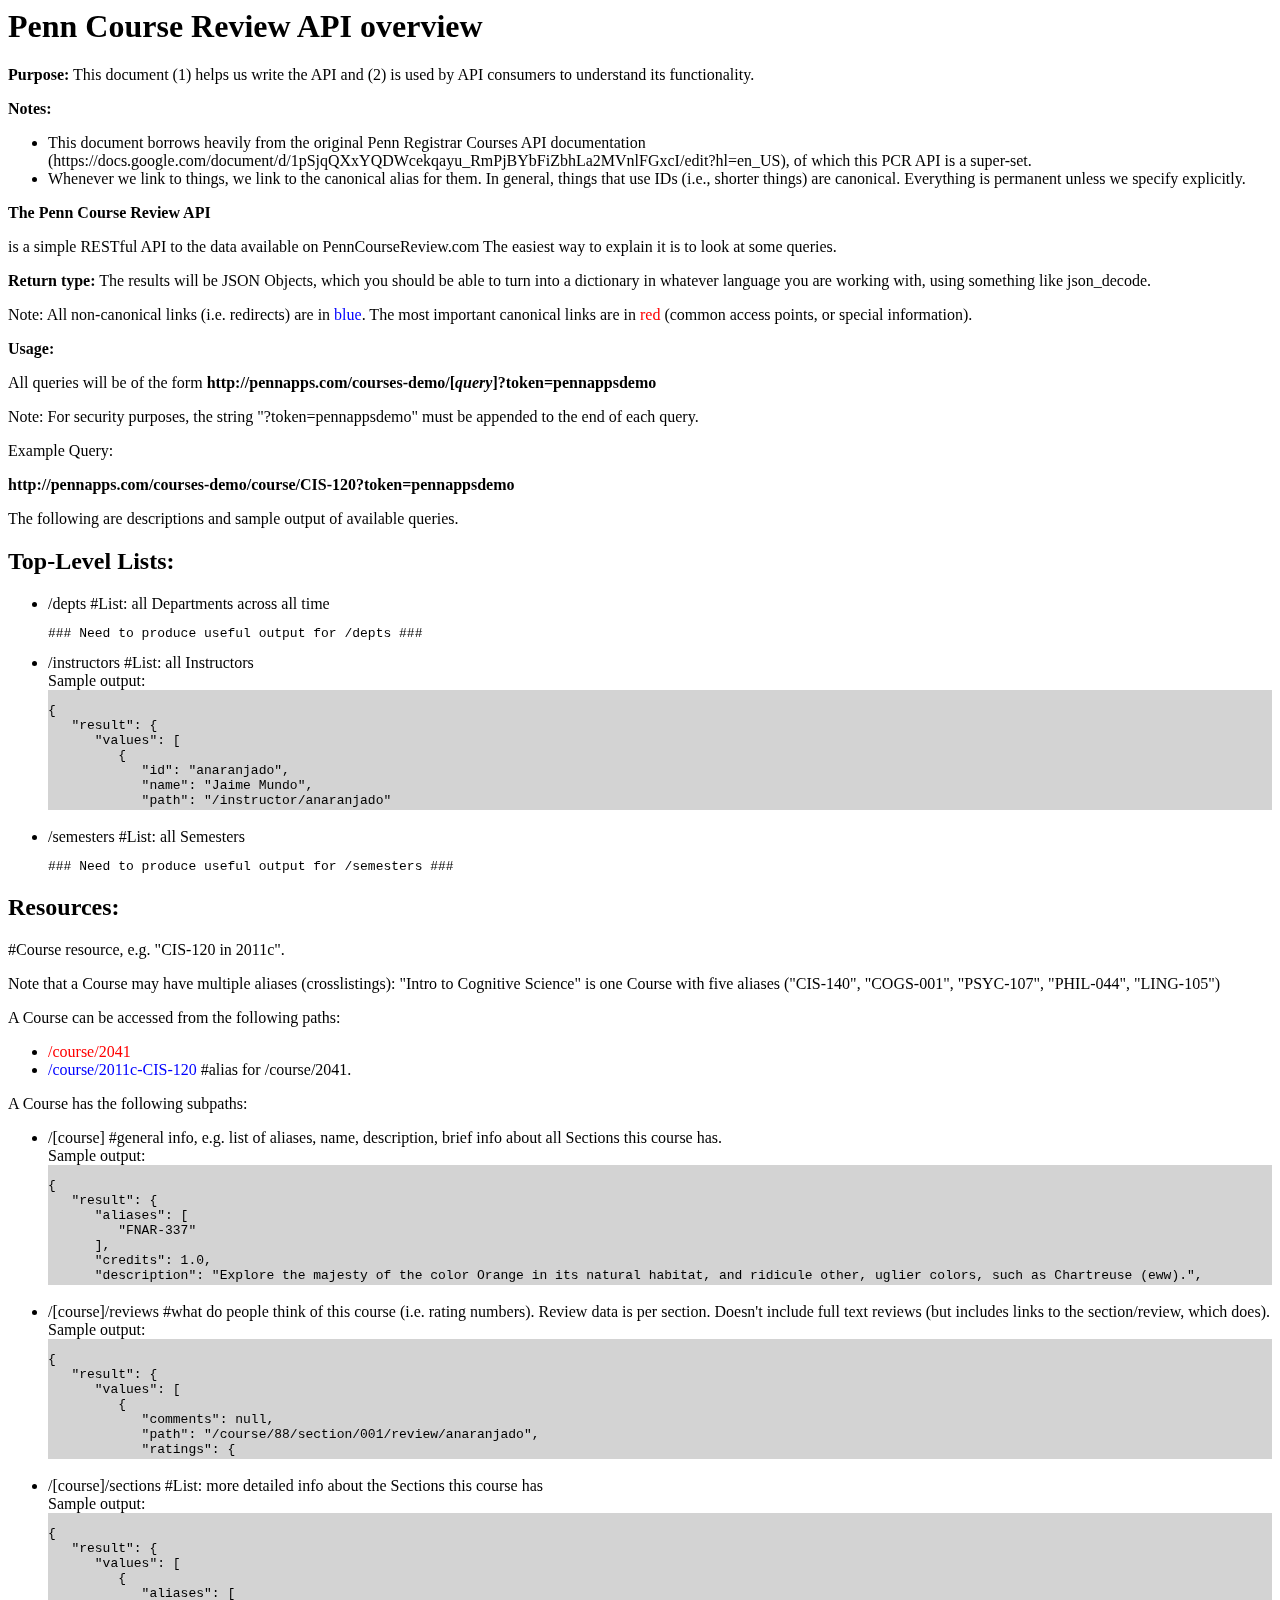
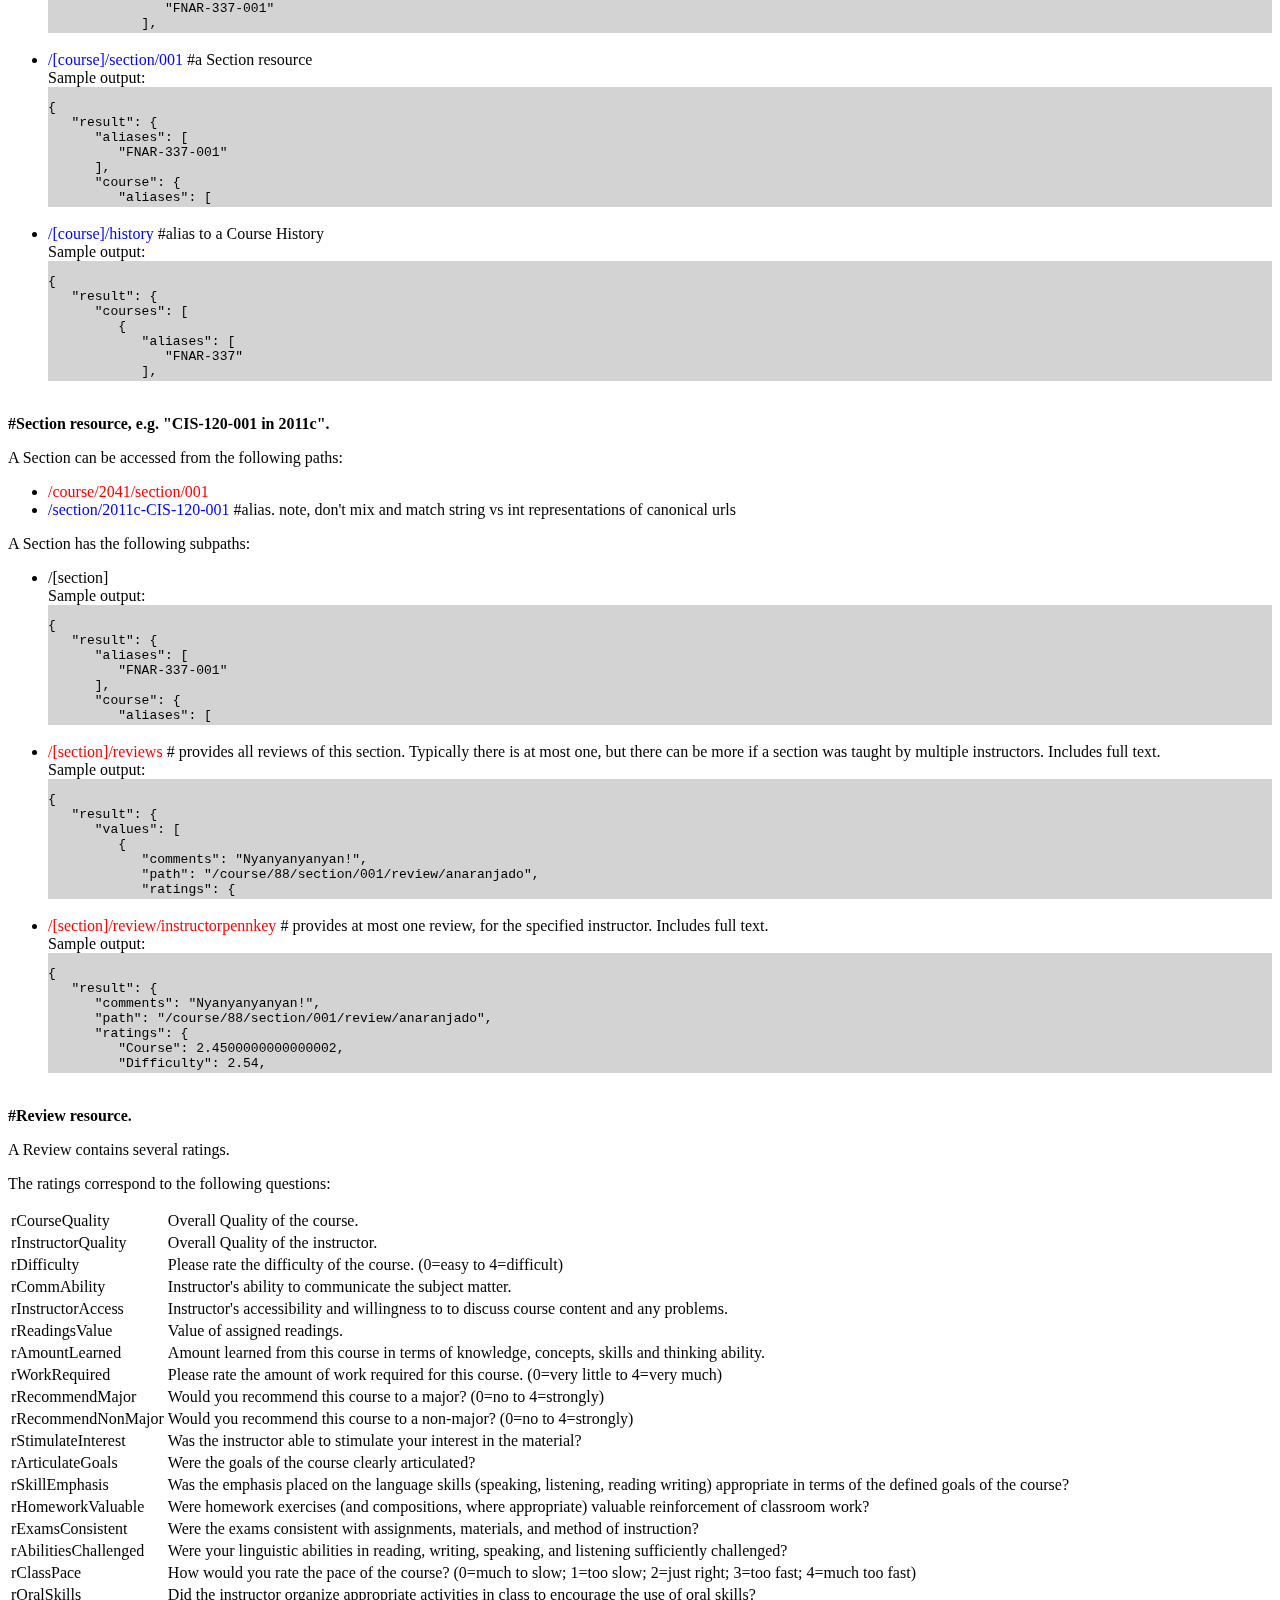
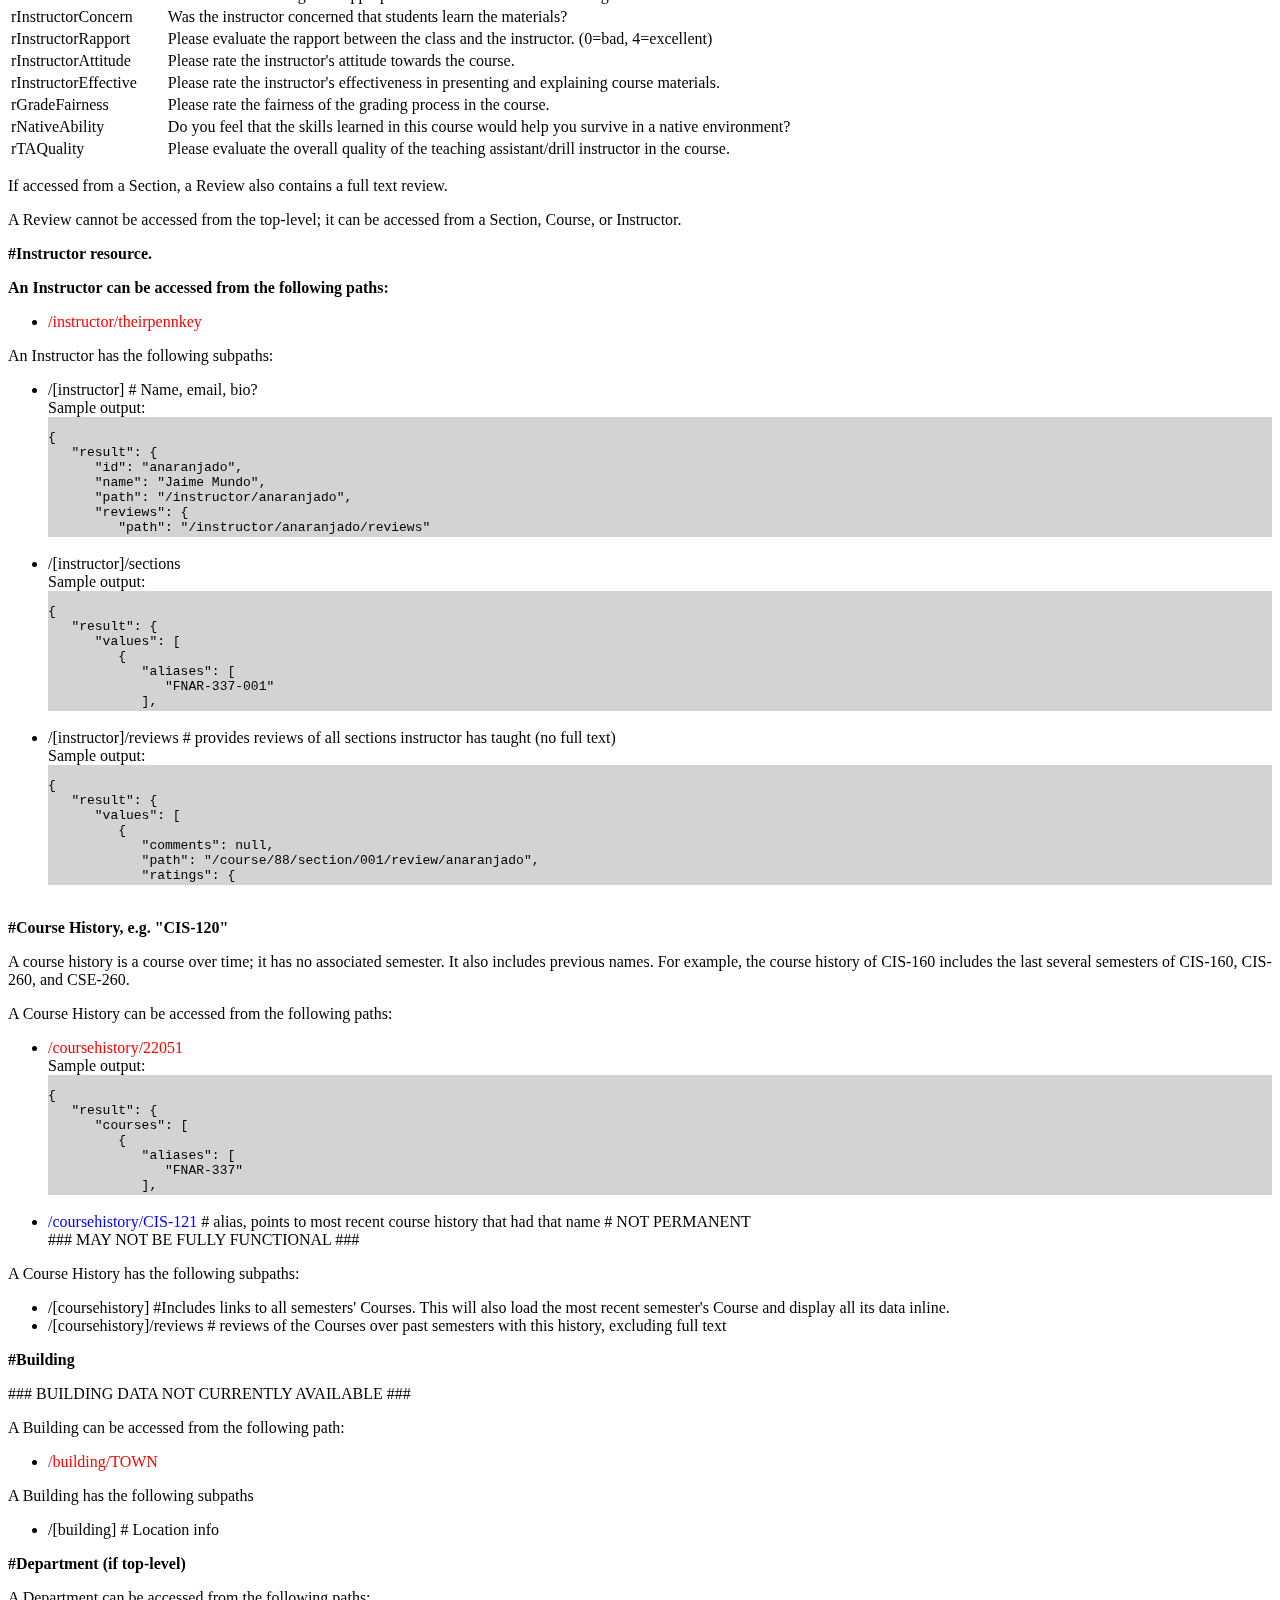
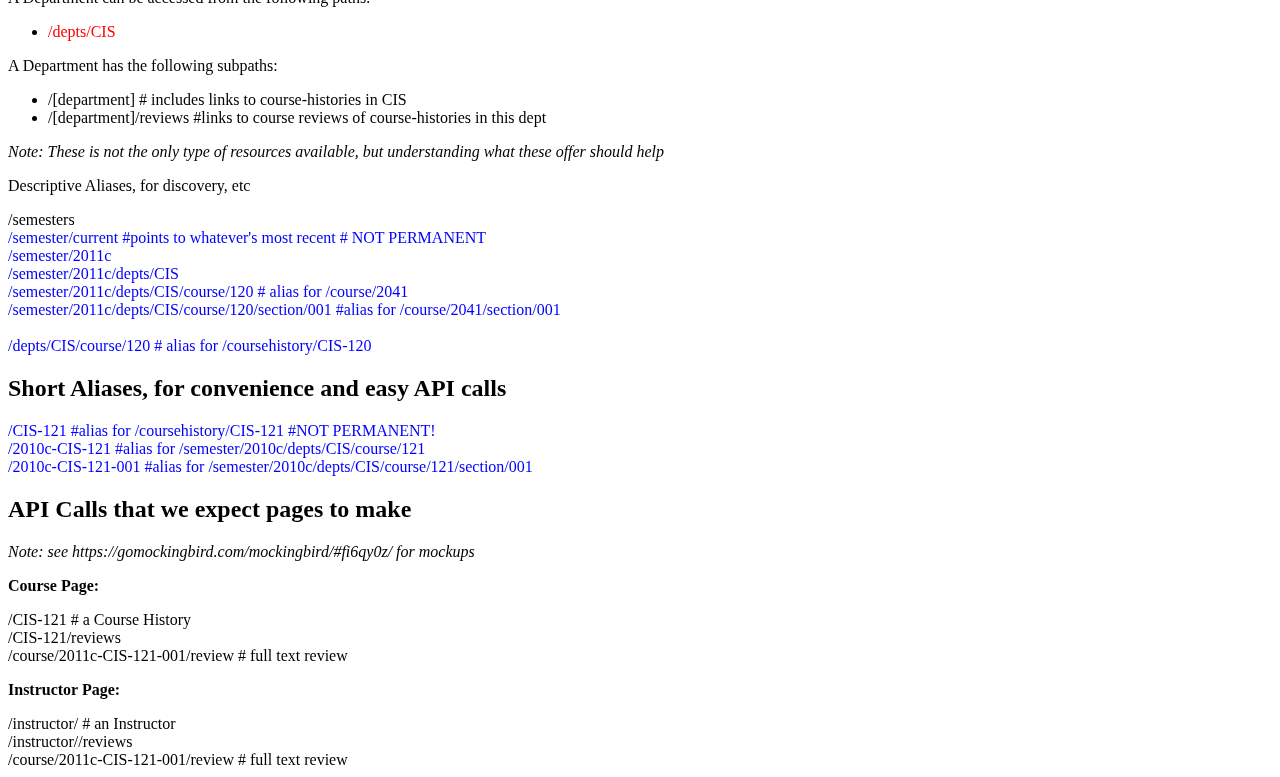
<file: api/media/pcr_documentation.html>
<html>

<body>

<h1>Penn Course Review API overview</h1>

<p><b>Purpose:</b> This document (1) helps us write the API and (2) is used by API consumers to understand its functionality.</p>

<p>
<b>Notes:</b>
<ul>
<li>This document borrows heavily from the original Penn Registrar Courses API documentation (https://docs.google.com/document/d/1pSjqQXxYQDWcekqayu_RmPjBYbFiZbhLa2MVnlFGxcI/edit?hl=en_US), of which this PCR API is a super-set.</li>
<li>Whenever we link to things, we link to the canonical alias for them.  In general, things that use IDs (i.e., shorter things) are canonical.  Everything is permanent unless we specify explicitly.</li>
</ul>
</p>

<p><b>The Penn Course Review API</b></p>

<p>is a simple RESTful API to the data available on PennCourseReview.com  The easiest way to explain it is to look at some queries.</p>

<p><b>Return type:</b> The results will be JSON Objects, which you should be able to turn into a dictionary in whatever language you are working with, using something like json_decode.</p>

<p>Note: All non-canonical links (i.e. redirects) are in <font color=blue>blue</font>. The most important canonical links are in <font color=red>red</font> (common access points, or special information).</p>

<p><b>Usage:</b></p>
<p>All queries will be of the form <b>http://pennapps.com/courses-demo/[<i>query</i>]?token=pennappsdemo</b>
<p>Note: For security purposes, the string "?token=pennappsdemo" must be appended to the end of each query.</p>
<p>Example Query:</p>
<p><b>http://pennapps.com/courses-demo/course/CIS-120?token=pennappsdemo</b></p>

The following are descriptions and sample output of available queries.

<h2>Top-Level Lists:</h2>
<p>
<ul>
<li>
<div>/depts #List: all Departments across all time</div>
<div><pre>### Need to produce useful output for /depts ###</pre></div>
</li>

<li>
<div>/instructors #List: all Instructors</div>
<div>Sample output:</div>
<div style="background-color: LightGray; height: 120px; overflow-y: scroll;">
<pre>
{
   "result": {
      "values": [
         {
            "id": "anaranjado",
            "name": "Jaime Mundo",
            "path": "/instructor/anaranjado"
         },
         {
            "id": "amky",
            "name": "Alexey Komissarouky",
            "path": "/instructor/amky"
         },

         ...

      ]
   },
   "retrieved": "2011-09-13 21:04:37.638522",
   "valid": true,
   "version": "0.2"
}
</pre>
</div>
<br />
</li>

<li>
<div>/semesters #List: all Semesters</div>
<div><pre>### Need to produce useful output for /semesters ###</pre></div>
</li>
</ul>
</p>

<h2>Resources:</h2>

<p>#Course resource, e.g. "CIS-120 in 2011c".</p>

<p>Note that a Course may have multiple aliases (crosslistings): "Intro to Cognitive Science" is one Course with five aliases ("CIS-140", "COGS-001", "PSYC-107", "PHIL-044", "LING-105")</p>

<p>A Course can be accessed from the following paths:</p>
<ul>
<li><font color=red>/course/2041</font></li>
<li><font color=blue>/course/2011c-CIS-120</font> #alias for /course/2041.</li>
</ul>

<p>A Course has the following subpaths:</p>
<ul>
<li>
<div>/[course] #general info, e.g. list of aliases, name, description, brief info about all Sections this course has.</div>
<div>Sample output:</div>
<div style="background-color: LightGray; height: 120px; overflow-y: scroll;">
<pre>
{
   "result": {
      "aliases": [
         "FNAR-337"
      ],
      "credits": 1.0,
      "description": "Explore the majesty of the color Orange in its natural habitat, and ridicule other, uglier colors, such as Chartreuse (eww).",
      "history": {
         "path": "/course/88/history"
      },
      "id": 88,
      "name": "Advanced Orange",
      "path": "/course/88",
      "reviews": {
         "path": "/course/88/reviews"
      },
      "sections": {
         "path": "/course/88/sections",
         "values": [
            {
               "aliases": [
                  "FNAR-337-001"
               ],
               "id": "88-001",
               "name": "Advanced Orange",
               "path": "/course/88/section/001",
               "sectionnum": "001"
            }
         ]
      }
   },
   "retrieved": "2011-09-13 21:46:41.575956",
   "valid": true,
   "version": "0.2"
}
</pre>
</div>
<br />
</li>

<li>
<div>/[course]/reviews #what do people think of this course (i.e. rating numbers). Review data is per section. Doesn't include full text reviews (but includes links to the section/review, which does).</div>
<div>Sample output:</div>
<div style="background-color: LightGray; height: 120px; overflow-y: scroll;">
<pre>
{
   "result": {
      "values": [
         {
            "comments": null,
            "path": "/course/88/section/001/review/anaranjado",
            "ratings": {
               "Course": 2.4500000000000002,
               "Difficulty": 2.54,
               "Instructor": 2.5499999999999998,
               "Learned": 3,
               "Readings": 3,
               "Workload": 3
            },
            "section": {
               "aliases": [
                  "FNAR-337-001"
               ],
               "id": "88-001",
               "name": "Advanced Orange",
               "path": "/course/88/section/001",
               "sectionnum": "001"
            }
         }
      ]
   },
   "retrieved": "2011-09-13 21:50:09.743629",
   "valid": true,
   "version": "0.2"
}
</pre>
</div>
<br />
</li>

<li>
<div>/[course]/sections #List: more detailed info about the Sections this course has</div>
<div>Sample output:</div>
<div style="background-color: LightGray; height: 120px; overflow-y: scroll;">
<pre>
{
   "result": {
      "values": [
         {
            "aliases": [
               "FNAR-337-001"
            ],
            "course": {
               "aliases": [
                  "FNAR-337"
               ],
               "id": 88,
               "name": "Advanced Orange",
               "path": "/course/88"
            },
            "group": 1,
            "id": "88-001",
            "instructors": [
               {
                  "id": "anaranjado",
                  "name": "Jaime Mundo",
                  "path": "/instructor/anaranjado"
               }
            ],
            "meetingtimes": [
               {
                  "day": "W",
                  "end": "15:00",
                  "room": {
                     "building": {
                        "id": "LEVH",
                        "latitude": 13.371337,
                        "longitude": 90.010000000000005,
                        "name": "Levine Hall",
                        "path": "/building/LEVH"
                     },
                     "id": "LEVH 101",
                     "name": "Wu and Chen Auditorium",
                     "number": "101"
                  },
                  "start": "13:30",
                  "type": "LEC"
               }
            ],
            "name": "Advanced Orange",
            "path": "/course/88/section/001",
            "reviews": {
               "path": "/course/88/section/001/reviews"
            },
            "sectionnum": "001"
         }
      ]
   },
   "retrieved": "2011-09-13 21:52:34.422995",
   "valid": true,
   "version": "0.2"
}
</pre>
</div>
<br />
</li>

<li>
<div><font color=blue>/[course]/section/001</font> #a Section resource</div>
<div>Sample output:</div>
<div style="background-color: LightGray; height: 120px; overflow-y: scroll;">
<pre>
{
   "result": {
      "aliases": [
         "FNAR-337-001"
      ],
      "course": {
         "aliases": [
            "FNAR-337"
         ],
         "id": 88,
         "name": "Advanced Orange",
         "path": "/course/88"
      },
      "group": 1,
      "id": "88-001",
      "instructors": [
         {
            "id": "anaranjado",
            "name": "Jaime Mundo",
            "path": "/instructor/anaranjado"
         }
      ],
      "meetingtimes": [
         {
            "day": "W",
            "end": "15:00",
            "room": {
               "building": {
                  "id": "LEVH",
                  "latitude": 13.371337,
                  "longitude": 90.010000000000005,
                  "name": "Levine Hall",
                  "path": "/building/LEVH"
               },
               "id": "LEVH 101",
               "name": "Wu and Chen Auditorium",
               "number": "101"
            },
            "start": "13:30",
            "type": "LEC"
         }
      ],
      "name": "Advanced Orange",
      "path": "/course/88/section/001",
      "reviews": {
         "path": "/course/88/section/001/reviews"
      },
      "sectionnum": "001"
   },
   "retrieved": "2011-09-13 21:54:13.297739",
   "valid": true,
   "version": "0.2"
}
</pre>
</div>
<br />
</li>

<li>
<div><font color=blue>/[course]/history</font> #alias to a Course History<div>
<div>Sample output:</div>
<div style="background-color: LightGray; height: 120px; overflow-y: scroll;">
<pre>
{
   "result": {
      "courses": [
         {
            "aliases": [
               "FNAR-337"
            ],
            "id": 88,
            "name": "Advanced Orange",
            "path": "/course/88"
         }
      ],
      "id": 1000088,
      "path": "/coursehistory/1000088",
      "reviews": {
         "path": "/coursehistory/1000088/reviews"
      }
   },
   "retrieved": "2011-09-13 22:00:05.138112",
   "valid": true,
   "version": "0.2"
}
</pre>
</div>
<br />
</li>
</ul>

<p><b>#Section resource, e.g. "CIS-120-001 in 2011c".</b></p>

<p>A Section can be accessed from the following paths:</p>
<ul>
<li>
<div><font color=red>/course/2041/section/001</font></div>
</li>

<li>
<div><font color=blue>/section/2011c-CIS-120-001</font> #alias. note, don't mix and match string vs int representations of canonical urls</div>
</li>
</ul>

<p>A Section has the following subpaths:</p>
<ul>
<li>
<div>/[section]</div>
<div>Sample output:</div>
<div style="background-color: LightGray; height: 120px; overflow-y: scroll;">
<pre>
{
   "result": {
      "aliases": [
         "FNAR-337-001"
      ],
      "course": {
         "aliases": [
            "FNAR-337"
         ],
         "id": 88,
         "name": "Advanced Orange",
         "path": "/course/88"
      },
      "group": 1,
      "id": "88-001",
      "instructors": [
         {
            "id": "anaranjado",
            "name": "Jaime Mundo",
            "path": "/instructor/anaranjado"
         }
      ],
      "meetingtimes": [
         {
            "day": "W",
            "end": "15:00",
            "room": {
               "building": {
                  "id": "LEVH",
                  "latitude": 13.371337,
                  "longitude": 90.010000000000005,
                  "name": "Levine Hall",
                  "path": "/building/LEVH"
               },
               "id": "LEVH 101",
               "name": "Wu and Chen Auditorium",
               "number": "101"
            },
            "start": "13:30",
            "type": "LEC"
         }
      ],
      "name": "Advanced Orange",
      "path": "/course/88/section/001",
      "reviews": {
         "path": "/course/88/section/001/reviews"
      },
      "sectionnum": "001"
   },
   "retrieved": "2011-09-15 20:36:03.241815",
   "valid": true,
   "version": "0.3"
}
</pre>
</div>
<br />
</li>

<li>
<div><font color=red>/[section]/reviews</font> # provides all reviews of this section. Typically there is at most one, but there can be more if a section was taught by multiple instructors. Includes full text.</div>
<div>Sample output:</div>
<div style="background-color: LightGray; height: 120px; overflow-y: scroll;">
<pre>
{
   "result": {
      "values": [
         {
            "comments": "Nyanyanyanyan!",
            "path": "/course/88/section/001/review/anaranjado",
            "ratings": {
               "Course": 2.4500000000000002,
               "Difficulty": 2.54,
               "Instructor": 2.5499999999999998,
               "Learned": 3,
               "Readings": 3,
               "Workload": 3
            },
            "section": {
               "aliases": [
                  "FNAR-337-001"
               ],
               "id": "88-001",
               "name": "Advanced Orange",
               "path": "/course/88/section/001",
               "sectionnum": "001"
            }
         }
      ]
   },
   "retrieved": "2011-09-15 20:38:37.273812",
   "valid": true,
   "version": "0.3"
}
</pre>
</div>
<br />
</li>

<li>
<div><font color=red>/[section]/review/instructorpennkey</font> # provides at most one review, for the specified instructor. Includes full text.</div>
<div>Sample output:</div>
<div style="background-color: LightGray; height: 120px; overflow-y: scroll;">
<pre>
{
   "result": {
      "comments": "Nyanyanyanyan!",
      "path": "/course/88/section/001/review/anaranjado",
      "ratings": {
         "Course": 2.4500000000000002,
         "Difficulty": 2.54,
         "Instructor": 2.5499999999999998,
         "Learned": 3,
         "Readings": 3,
         "Workload": 3
      },
      "section": {
         "aliases": [
            "FNAR-337-001"
         ],
         "id": "88-001",
         "name": "Advanced Orange",
         "path": "/course/88/section/001",
         "sectionnum": "001"
      }
   },
   "retrieved": "2011-09-15 20:41:11.705441",
   "valid": true,
   "version": "0.3"
}
</pre>
</div>
<br />
</li>
</ul>

<p><b>#Review resource.</b></p>

<p>A Review contains several ratings.</p>

<p>The ratings correspond to the following questions:</p>

<table>
<tr><td>rCourseQuality</td><td>Overall Quality of the course.</td></tr>
<tr><td>rInstructorQuality</td><td>Overall Quality of the instructor.</td></tr>
<tr><td>rDifficulty</td><td>Please rate the difficulty of the course. (0=easy to 4=difficult)</td></tr>
<tr><td>rCommAbility</td><td>Instructor's ability to communicate the subject matter.</td></tr>
<tr><td>rInstructorAccess</td><td>Instructor's accessibility and willingness to to discuss course content and any problems.</td></tr>
<tr><td>rReadingsValue</td><td>Value of assigned readings.</td></tr>
<tr><td>rAmountLearned</td><td>Amount learned from this course in terms of knowledge, concepts, skills and thinking ability.</td></tr>
<tr><td>rWorkRequired</td><td>Please rate the amount of work required for this course. (0=very little to 4=very much)</td></tr>
<tr><td>rRecommendMajor</td><td>Would you recommend this course to a major? (0=no to 4=strongly)</td></tr>
<tr><td>rRecommendNonMajor</td><td>Would you recommend this course to a non-major? (0=no to 4=strongly)</td></tr>
<tr><td>rStimulateInterest</td><td>Was the instructor able to stimulate your interest in the material?</td></tr>
<tr><td>rArticulateGoals</td><td>Were the goals of the course clearly articulated?</td></tr>
<tr><td>rSkillEmphasis</td><td>Was the emphasis placed on the language skills (speaking, listening, reading writing) appropriate in terms of the defined goals of the course?</td></tr>
<tr><td>rHomeworkValuable</td><td>Were homework exercises (and compositions, where appropriate) valuable reinforcement of classroom work?</td></tr>
<tr><td>rExamsConsistent</td><td>Were the exams consistent with assignments, materials, and method of instruction?</td></tr>
<tr><td>rAbilitiesChallenged</td><td>Were your linguistic abilities in reading, writing, speaking, and listening sufficiently challenged?</td></tr>
<tr><td>rClassPace</td><td>How would you rate the pace of the course? (0=much to slow; 1=too slow; 2=just right; 3=too fast; 4=much too fast)</td></tr>
<tr><td>rOralSkills</td><td>Did the instructor organize appropriate activities in class to encourage the use of oral skills?</td></tr>
<tr><td>rInstructorConcern</td><td>Was the instructor concerned that students learn the materials?</td></tr>
<tr><td>rInstructorRapport</td><td>Please evaluate the rapport between the class and the instructor. (0=bad, 4=excellent)</td></tr>
<tr><td>rInstructorAttitude</td><td>Please rate the instructor's attitude towards the course.</td></tr>
<tr><td>rInstructorEffective</td><td>Please rate the instructor's effectiveness in presenting and explaining course materials.</td></tr>
<tr><td>rGradeFairness</td><td>Please rate the fairness of the grading process in the course.</td></tr>
<tr><td>rNativeAbility</td><td>Do you feel that the skills learned in this course would help you survive in a native environment?</td></tr>
<tr><td>rTAQuality</td><td>Please evaluate the overall quality of the teaching assistant/drill instructor in the course.</td></tr>
</table>

<p>If accessed from a Section, a Review also contains a full text review.</p>

<p>A Review cannot be accessed from the top-level;  it can be accessed from a Section, Course, or Instructor.</p>

<b>#Instructor resource.</b>

<p><b>An Instructor can be accessed from the following paths:</b></p>
<ul>
<li>
<div><font color=red>/instructor/theirpennkey</font></div>
</li>
</ul>

<p>An Instructor has the following subpaths:<p>
<ul>
<li>
<div>/[instructor] # Name, email, bio?</div>
<div>Sample output:</div>
<div style="background-color: LightGray; height: 120px; overflow-y: scroll;">
<pre>
{
   "result": {
      "id": "anaranjado",
      "name": "Jaime Mundo",
      "path": "/instructor/anaranjado",
      "reviews": {
         "path": "/instructor/anaranjado/reviews"
      },
      "sections": {
         "path": "/instructor/anaranjado/sections"
      }
   },
   "retrieved": "2011-09-15 20:43:54.813292",
   "valid": true,
   "version": "0.3"
}
</pre>
</div>
<br />
</li>

<li>
<div>/[instructor]/sections</div>
<div>Sample output:</div>
<div style="background-color: LightGray; height: 120px; overflow-y: scroll;">
<pre>
{
   "result": {
      "values": [
         {
            "aliases": [
               "FNAR-337-001"
            ],
            "id": "88-001",
            "name": "Advanced Orange",
            "path": "/course/88/section/001",
            "sectionnum": "001"
         }
      ]
   },
   "retrieved": "2011-09-15 20:44:45.499336",
   "valid": true,
   "version": "0.3"
}
</pre>
</div>
<br />
</li>

<li>
<div>/[instructor]/reviews # provides reviews of all sections instructor has taught (no full text)</div>
<div>Sample output:</div>
<div style="background-color: LightGray; height: 120px; overflow-y: scroll;">
<pre>
{
   "result": {
      "values": [
         {
            "comments": null,
            "path": "/course/88/section/001/review/anaranjado",
            "ratings": {
               "Course": 2.4500000000000002,
               "Difficulty": 2.54,
               "Instructor": 2.5499999999999998,
               "Learned": 3,
               "Readings": 3,
               "Workload": 3
            },
            "section": {
               "aliases": [
                  "FNAR-337-001"
               ],
               "id": "88-001",
               "name": "Advanced Orange",
               "path": "/course/88/section/001",
               "sectionnum": "001"
            }
         }
      ]
   },
   "retrieved": "2011-09-15 20:45:29.818631",
   "valid": true,
   "version": "0.3"
}
</pre>
</div>
<br />
</li>
</ul>

<p><b>#Course History, e.g. "CIS-120"</b></p>

<p>A course history is a course over time; it has no associated semester. It also includes previous names. For example, the course history of CIS-160 includes the last several semesters of CIS-160, CIS-260, and CSE-260.</p>

<p>A Course History can be accessed from the following paths:</p>
<ul>
<li>
<div><font color=red>/coursehistory/22051</font></div>
<div>Sample output:</div>
<div style="background-color: LightGray; height: 120px; overflow-y: scroll;">
<pre>
{
   "result": {
      "courses": [
         {
            "aliases": [
               "FNAR-337"
            ],
            "id": 88,
            "name": "Advanced Orange",
            "path": "/course/88"
         }
      ],
      "id": 1000088,
      "path": "/coursehistory/1000088",
      "reviews": {
         "path": "/coursehistory/1000088/reviews"
      }
   },
   "retrieved": "2011-09-15 20:59:04.323881",
   "valid": true,
   "version": "0.3"
}
</pre>
</div>
<br />
</li>

<li>
<div><font color=blue>/coursehistory/CIS-121</font> # alias, points to most recent course history that had that name # NOT PERMANENT</div>
<div>### MAY NOT BE FULLY FUNCTIONAL ###</div>
</li>
</ul>

<p>A Course History has the following subpaths:</p>
<ul>
<li>
<div>/[coursehistory] #Includes links to all semesters' Courses. This will also load the most recent semester's Course and display all its data inline.</div>
</li>

<li>
<div>/[coursehistory]/reviews # reviews of the Courses over past semesters with this history, excluding full text</div>
</li>
</ul>

<p><b>#Building</b></p>

<p>### BUILDING DATA NOT CURRENTLY AVAILABLE ###</p>

<p>A Building can be accessed from the following path:</p>
<ul>
<li>
<div><font color=red>/building/TOWN</font></div>
</li>
</ul>

<p>A Building has the following subpaths</p>
<ul>
<li>
<div>/[building] # Location info</div>
</li>
</ul>

<p><b>#Department (if top-level)</b></p>

<p>A Department can be accessed from the following paths:</p>
<ul>
<li>
<div><font color=red>/depts/CIS</font></div>
</li>
</ul>

<p>A Department has the following subpaths:</p>
<ul>
<li>
<div>/[department] # includes links to course-histories in CIS</div>
</li>

<li>
<div>/[department]/reviews #links to course reviews of course-histories in this dept</div>
</li>
</ul>

<p><i>Note: These is not the only type of resources available, but understanding what these offer should help</i></p>

<p>Descriptive Aliases, for discovery, etc</p>

<div>/semesters</div>
<font color=blue>
<div>/semester/current #points to whatever's most recent # NOT PERMANENT</div>
<div>/semester/2011c</div>
<div>/semester/2011c/depts/CIS</div>
<div>/semester/2011c/depts/CIS/course/120 # alias for /course/2041</div>
<div>/semester/2011c/depts/CIS/course/120/section/001 #alias for /course/2041/section/001</div>
<br />
<div>/depts/CIS/course/120 # alias for /coursehistory/CIS-120</div>
</font>

<h2>Short Aliases, for convenience and easy API calls</h2>

<font color=blue>
<div>/CIS-121 #alias for /coursehistory/CIS-121 #NOT PERMANENT! </div>
<div>/2010c-CIS-121 #alias for /semester/2010c/depts/CIS/course/121</div>
<div>/2010c-CIS-121-001 #alias for /semester/2010c/depts/CIS/course/121/section/001</div>
</font>

<h2>API Calls that we expect pages to make</h2>

<p><i>Note: see https://gomockingbird.com/mockingbird/#fi6qy0z/ for mockups</i></p>

<p><b>Course Page:</b></p>

<div>/CIS-121 # a Course History</div>
<div>/CIS-121/reviews</div>
<div>/course/2011c-CIS-121-001/review # full text review</div>

<p><b>Instructor Page:</b></p>

<div>/instructor/<pennkey> # an Instructor</div>
<div>/instructor/<pennkey>/reviews</div>
<div>/course/2011c-CIS-121-001/review # full text review</div>

</body>

</html>
</file>
